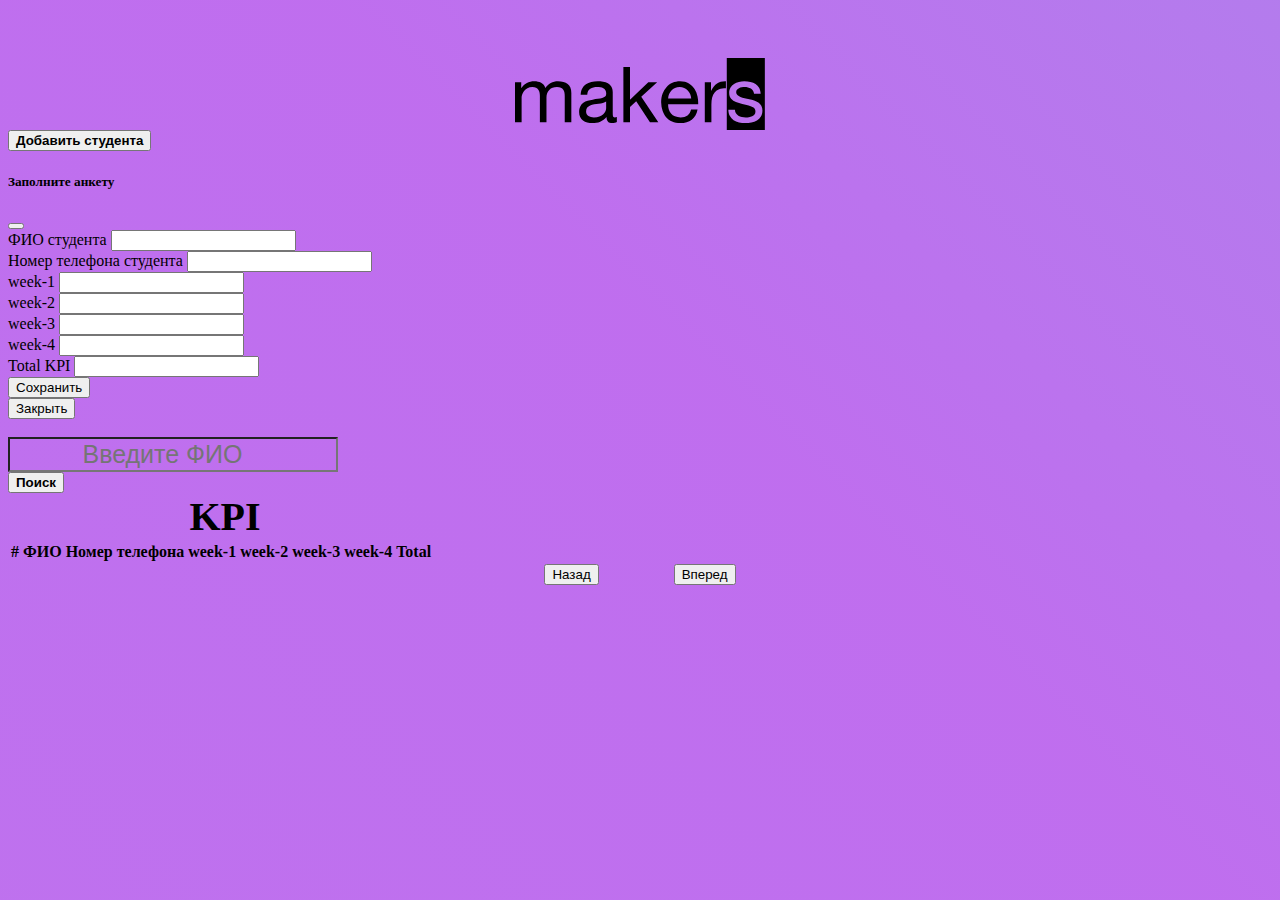
<file: index2.html>
<!DOCTYPE html>
<html lang="en">
  <head>
    <meta charset="UTF-8" />
    <meta http-equiv="X-UA-Compatible" content="IE=edge" />
    <meta name="viewport" content="width=device-width, initial-scale=1.0" />
    <title>Document</title>
    <link rel="stylesheet" href="./css/style2.css" />
    <link
        href="https://cdn.jsdelivr.net/npm/bootstrap@5.0.0-beta2/dist/css/bootstrap.min.css"
        rel="stylesheet"
        integrity="sha384-BmbxuPwQa2lc/FVzBcNJ7UAyJxM6wuqIj61tLrc4wSX0szH/Ev+nYRRuWlolflfl"
        crossorigin="anonymous"
    />
    <script
        src="https://code.jquery.com/jquery-3.6.0.min.js"
        integrity="sha256-/xUj+3OJU5yExlq6GSYGSHk7tPXikynS7ogEvDej/m4="
        crossorigin="anonymous"
    ></script>

  </head>
  <body>
    <div class="container">
      <div class="header">
        <div class="header__logo">
          <img src="./img/logo.svg" id="logo" class="img-fluid" alt="..." />
        </div>
      </div>
      <div>
        <form class="d-flex">
            <button id="btn-add" type="button" class="btn btn-primary" data-bs-toggle="modal" data-bs-target="#staticBackdrop">
                <strong>Добавить студента</strong>
              </button>
           <!-- Modal -->
<div class="modal fade" id="staticBackdrop" data-bs-backdrop="static" data-bs-keyboard="false" tabindex="-1" aria-labelledby="staticBackdropLabel" aria-hidden="true">
    <div class="modal-dialog">
      <div class="modal-content">
        <div class="modal-header">
          <h5 class="modal-title" id="staticBackdropLabel">Заполните анкету</h5>
          <button type="button" class="btn-close" data-bs-dismiss="modal" aria-label="Close"></button>
        </div>
        <div class="modal-body">
            <form>
                <div class="mb-3">
                  <label  for="exampleInputEmail1" class="form-label">ФИО студента</label>
                  <input id="inp-name" type="text" class="form-control" aria-describedby="emailHelp">
                </div>
                <div class="mb-3">
                    <label for="exampleInputEmail1" class="form-label">Номер телефона студента</label>
                    <input id='inp-phone' type="number" class="form-control"  aria-describedby="emailHelp">
                  </div>
                  <div class="mb-3">
                    <label for="exampleInputEmail1" class="form-label">week-1</label>
                    <input id="week-1" type="number" class="form-control" aria-describedby="emailHelp">
                  </div>
                  <div class="mb-3">
                    <label for="exampleInputEmail1" class="form-label">week-2</label>
                    <input id="week-2" type="number" class="form-control" aria-describedby="emailHelp">
                  </div>
                  <div class="mb-3">
                    <label for="exampleInputEmail1" class="form-label">week-3</label>
                    <input id="week-3" type="number" class="form-control"  aria-describedby="emailHelp">
                  </div>
                  <div class="mb-3">
                    <label for="exampleInputEmail1" class="form-label">week-4</label>
                    <input id="week-4" type="number" class="form-control"  aria-describedby="emailHelp">
                  </div>
                  <div class="mb-3">
                    <label for="exampleInputEmail1" class="form-label">Total KPI</label>
                    <input id="total" type="number" class="form-control" aria-describedby="emailHelp">
                  </div>
                <button id="btn-save" type="submit" class="btn btn-primary">Сохранить</button>
              </form>
        </div>
        <div class="modal-footer">
          <button type="button" class="btn btn-secondary" data-bs-dismiss="modal">Закрыть</button>
        </div>
      </div>
    </div>
  </div>
          </button>
          <br>
          <input
           id="search-inp"
            style="background: none; text-align: center; font-size: 25px"
            class="form-control me-2"
            type="search"
            placeholder="Введите ФИО"
aria-label="Search"
          />
          <br>  
          <button class="btn btn-outline-success" type="submit">
            <strong>Поиск</strong>
          </button>
        </form>
      </div>
      <div class="main__students">
        <table class="table caption-top">
          <caption style="color: black; font-size: 40px">
            <strong> KPI</strong>
          </caption>
          <thead>
            <tr>
              <th scope="col">#</th>
              <th scope="col">ФИО</th>
              <th scope="col">Номер телефона</th>
              <th scope="col">week-1</th>
              <th scope="col">week-2</th>
              <th scope="col">week-3</th>
              <th scope="col">week-4</th>
              <th scope="col">Total</th>
              <th scope="col"></th>
              <th scope="col"></th>
            </tr>
          </thead>
          <tbody id="tbody1"style="border: none">
          </tbody>
        </table>
      </div>
    </div>
    <div class="main-modal">
      <div class="inner-modal">
        <div class="edit-task">
          <input type="text" class="edit-student edit-inp" /> <br>
          <input type="text" class="edit-phone edit-inp" /> <br>
          <input type="text" class="edit-week1 edit-inp" /> <br>
          <input type="text" class="edit-week2 edit-inp" /> <br>
          <input type="text" class="edit-week3 edit-inp" /> <br>
          <input type="text" class="edit-week4 edit-inp" /> <br>
          <input type="text" class="edit-total edit-inp" /> <br>
          <button type="button" class="btn btn-primary btn-close"></button> 
          <button type="button" class="btn btn-primary btn-save">Сохранить</button>
        </div>
      </div>
    </div>
    <div class="buttons"  style="display: flex;justify-content: center;">
      <button type="button" class="btn btn-primary btn-prev" style="margin-right:75px">Назад</button>
      <button type="button" class="btn btn-primary btn-next">Вперед</button>
    </div>
    <script src="https://cdn.jsdelivr.net/npm/bootstrap@5.0.0-beta2/dist/js/bootstrap.bundle.min.js" integrity="sha384-b5kHyXgcpbZJO/tY9Ul7kGkf1S0CWuKcCD38l8YkeH8z8QjE0GmW1gYU5S9FOnJ0" crossorigin="anonymous"></script>
    <script src="./js/main.js"></script>
  </body>
</html>
</file>
<file: css/style2.css>
body {
    background: linear-gradient(
        45deg,
        #8a20e093,
        #8f00e291,
        #23a5d5a1,
        #2665dac4
    );
    background-size: 1000% 1000%;
    animation: gradient 15s ease infinite;
}
.header__logo {
    display: flex;
    justify-content: center;
    align-items: center;
    padding-top: 50px;
}
#logo {
    width: 250px;
}
.main {
    padding: 30px;
}

@keyframes gradient {
    0% {
        background-position: 0% 50%;
    }
    50% {
        background-position: 100% 50%;
    }
    100% {
        background-position: 0% 50%;
    }
}

.main-modal {
    position: absolute;
    left: 0;
    top: 0;
    right: 0;
    bottom: 0;
    background-color: rgba(0, 0, 0, 0.5);
    display: none;
    padding-top: 5%;
}
.inner-modal {
    width: 60%;
    height: 90%;
    background-color: rgba(255, 255, 255, 0.344);
    margin: auto;
    display: flex;
    align-items: center;
}
.edit-inp {
    background-color: rgba(112, 70, 153, 0.713);
    width: 220%;
    height: 50px;
    margin-left: 100%;
}
</file>
